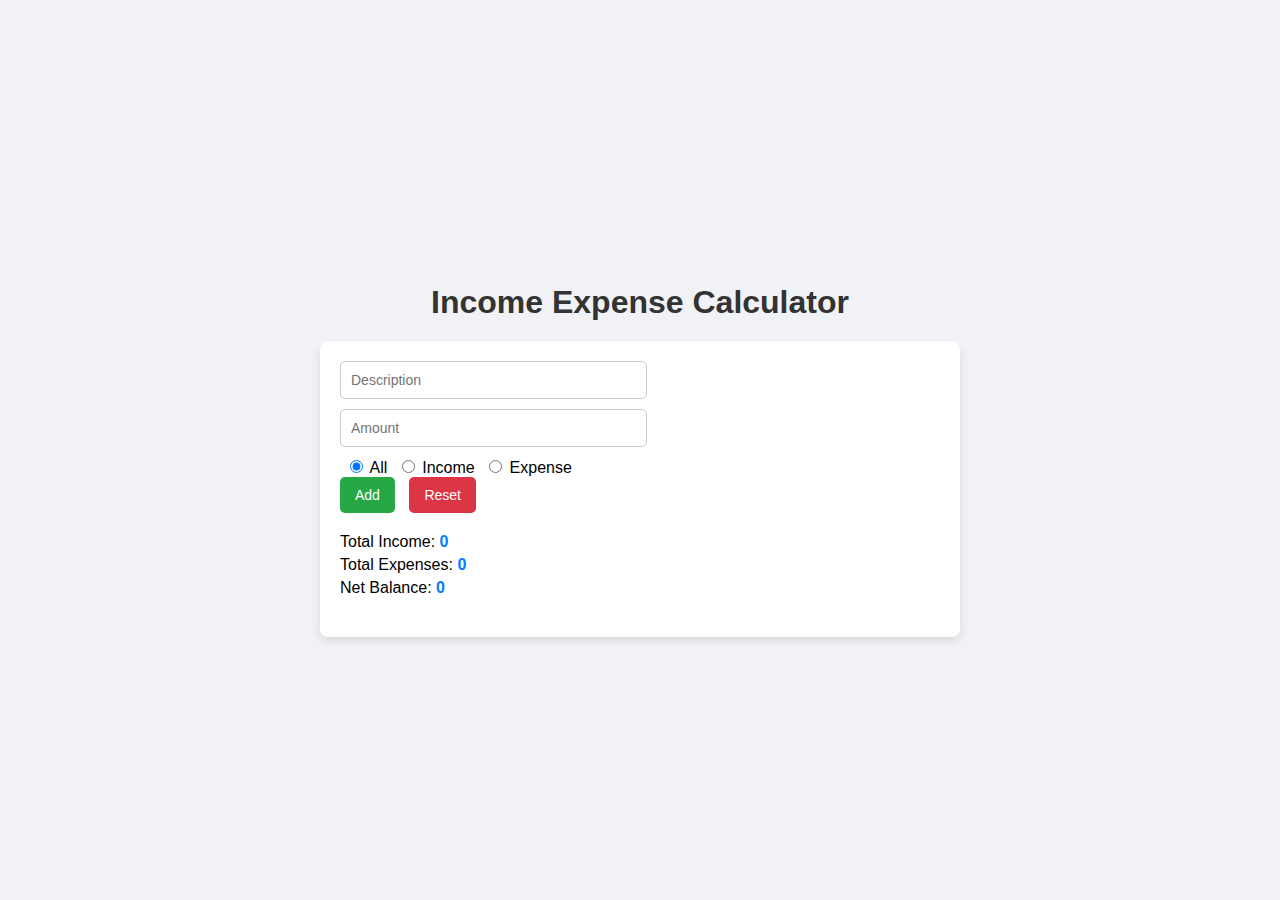
<file: Income Expense Calculator Task/index.html>
<!DOCTYPE html>
<html lang="en">
<head>
    <meta charset="UTF-8">
    <meta name="viewport" content="width=device-width, initial-scale=1.0">
    <title>Income Expense Calculator</title>
    <link rel="stylesheet" href="style.css">
</head>
<body>
    <h1>Income Expense Calculator</h1>
    <div class="container">
        <div class="input-section">
            <input type="text" id="description" placeholder="Description">
            <input type="number" id="amount" placeholder="Amount">
            <div>
                <input type="radio" name="filter" value="all" checked> All
                <input type="radio" name="filter" value="income"> Income
                <input type="radio" name="filter" value="expense"> Expense
            </div>
            <button id="add">Add</button>
            <button id="reset">Reset</button>
        </div>
        <div class="totals">
            <p>Total Income: <span id="total-income">0</span></p>
            <p>Total Expenses: <span id="total-expense">0</span></p>
            <p>Net Balance: <span id="net-balance">0</span></p>
        </div>
        <div class="entry-list">
            <ul id="entries"></ul>
        </div>
    </div>
    <script src="script.js"></script>
</body>
</html>
</file>
<file: Income Expense Calculator Task/style.css>
body {
    font-family: 'Segoe UI', Tahoma, Geneva, Verdana, sans-serif;
    display: flex;
    justify-content: center;
    align-items: center;
    flex-direction: column;
    min-height: 100vh;
    margin: 0;
    background-color: #f0f2f5;
}

h1 {
    color: #333;
    margin-bottom: 20px;
}

.container {
    background-color: #ffffff;
    padding: 20px;
    box-shadow: 0 4px 8px rgba(0, 0, 0, 0.1);
    border-radius: 8px;
    max-width: 600px;
    width: 90%;
}

.input-section, .totals, .entry-list {
    margin-bottom: 20px;
}

.input-section input[type="text"], .input-section input[type="number"] {
    margin-right: 10px;
    padding: 10px;
    border: 1px solid #ccc;
    border-radius: 5px;
    width: calc(50% - 15px);
    margin-bottom: 10px;
    font-size: 14px;
}

.input-section input[type="radio"] {
    margin-left: 10px;
}

.input-section button {
    padding: 10px 15px;
    border: none;
    border-radius: 5px;
    cursor: pointer;
    font-size: 14px;
    margin-right: 10px;
}

#add {
    background-color: #28a745;
    color: white;
}

#reset {
    background-color: #dc3545;
    color: white;
}

.totals p {
    font-size: 16px;
    margin: 5px 0;
}

.totals span {
    font-weight: bold;
    color: #007bff;
}

.entry-list ul {
    list-style-type: none;
    padding: 0;
}

.entry-list li {
    display: flex;
    justify-content: space-between;
    align-items: center;
    padding: 10px;
    border-bottom: 1px solid #ccc;
    margin-bottom: 5px;
}

.entry-list li span {
    flex: 1;
}

.entry-list button {
    padding: 5px 10px;
    border: none;
    border-radius: 5px;
    cursor: pointer;
    font-size: 12px;
}

.entry-list .edit {
    background-color: #ffc107;
    color: white;
    margin-right: 5px;
}

.entry-list .delete {
    background-color: #dc3545;
    color: white;
}
</file>
